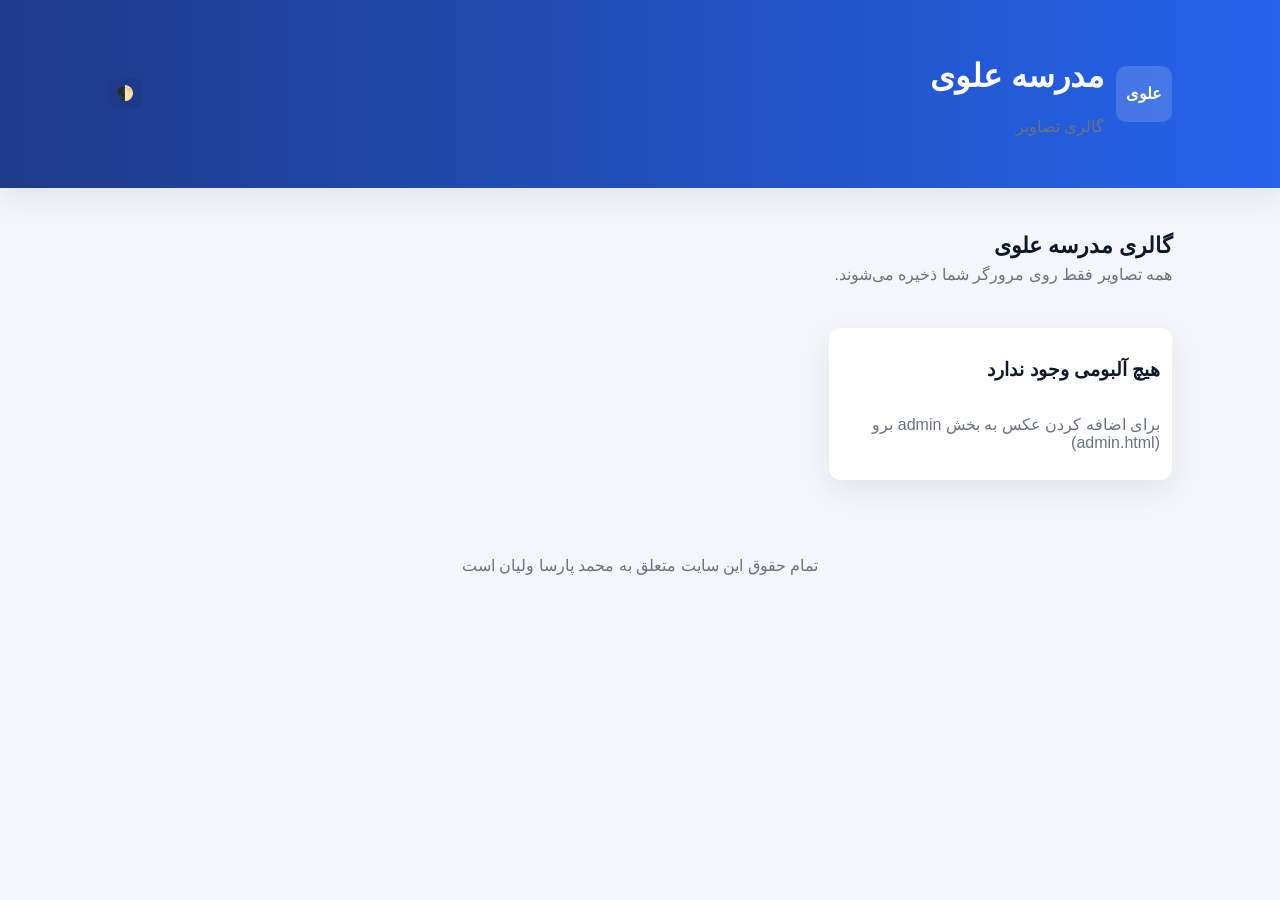
<file: index.html>
<!doctype html>
<html lang="fa" dir="rtl">
<head>
  <meta charset="utf-8" />
  <meta name="viewport" content="width=device-width,initial-scale=1" />
  <title>مدرسه علوی — گالری</title>
  <link rel="stylesheet" href="css/style.css">
</head>
<body>
  <header class="site-header">
    <div class="container">
      <div class="brand">
        <div class="logo">علوی</div>
        <div>
          <h1>مدرسه علوی</h1>
          <p class="muted">گالری تصاویر</p>
        </div>
      </div>

      <div class="actions">
        <!-- لینک پنل ادمین intentionally removed from UI (hidden). open admin.html manually -->
        <button id="darkToggle" class="btn small" type="button">🌓</button>
      </div>
    </div>
  </header>

  <main class="container main-body">
    <section id="hero" class="hero">
      <h2 id="heroTitle">گالری مدرسه علوی</h2>
      <p id="heroSub" class="muted">همه تصاویر فقط روی مرورگر شما ذخیره می‌شوند.</p>
    </section>

    <section id="galleryArea" class="gallery-area"></section>
  </main>

  <div id="lightbox" class="lightbox" aria-hidden="true">
    <button id="lbClose" class="lb-close" title="بستن">✕</button>
    <button id="lbPrev" class="lb-nav" title="قبلی">‹</button>
    <div class="lb-content">
      <img id="lbImg" alt="">
      <div id="lbCaption" class="lb-caption"></div>
      <div id="lbCounter" class="lb-counter"></div>
    </div>
    <button id="lbNext" class="lb-nav" title="بعدی">›</button>
  </div>

  <footer class="site-footer">
    تمام حقوق این سایت متعلق به محمد پارسا ولیان است
  </footer>

  <script src="js/main.js"></script>
</body>
</html>
</file>
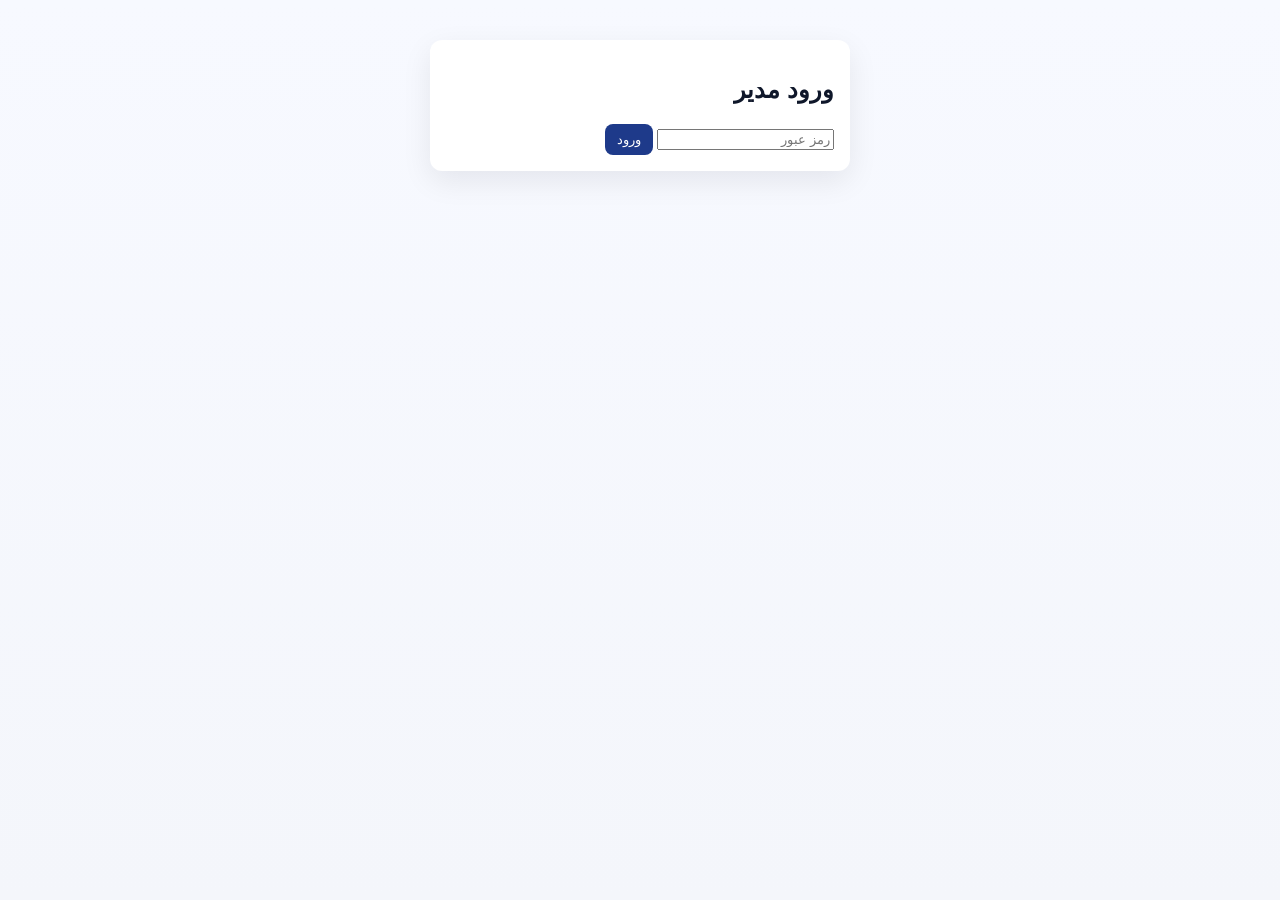
<file: admin.html>
<!doctype html>
<html lang="fa" dir="rtl">
<head>
  <meta charset="utf-8" />
  <meta name="viewport" content="width=device-width,initial-scale=1" />
  <title>پنل مدیریت — مدرسه علوی</title>
  <link rel="stylesheet" href="css/style.css">
</head>
<body class="admin-page">

  <div class="admin-wrap container">

    <!-- فرم ورود -->
    <div id="loginBox" class="card login-card">
      <h2>ورود مدیر</h2>
      <input id="adminPassword" type="password" placeholder="رمز عبور">
      <button id="loginBtn" class="btn">ورود</button>
    </div>

    <!-- پنل (کاملاً خالی، بعداً ساخته میشه) -->
    <div id="panel"></div>

  </div>

  <script src="js/admin.js"></script>
</body>
</html>
</file>
<file: css/style.css>
:root{
  --bg:#f4f6fb;
  --card:#ffffff;
  --accent:#1e3a8a;
  --muted:#6b7280;
  --danger:#dc2626;
  --shadow: 0 10px 30px rgba(2,6,23,0.08);
  --radius:12px;
  font-family: "Vazirmatn", Tahoma, sans-serif;
}

/* base */
*{box-sizing:border-box}
html,body{height:100%}
body{
  margin:0;
  background:var(--bg);
  color:#0f172a;
  -webkit-font-smoothing:antialiased;
}
.container{max-width:1100px;margin:0 auto;padding:18px}

/* header */
.site-header{
  background:linear-gradient(90deg,var(--accent),#2563eb);
  color:white;padding:18px 0;
  box-shadow:var(--shadow);
}
.site-header .container{display:flex;align-items:center;justify-content:space-between;gap:12px}
.brand{display:flex;gap:12px;align-items:center}
.logo{width:56px;height:56px;border-radius:10px;background:rgba(255,255,255,0.15);display:flex;align-items:center;justify-content:center;font-weight:700}
.muted{color:var(--muted)}

/* hero */
.hero{padding:26px 0;text-align:right}
.hero h2{margin:0;font-size:1.4rem}
.hero p{margin:6px 0 0}

/* gallery */
.gallery-area{display:grid;grid-template-columns:repeat(auto-fill,minmax(260px,1fr));gap:18px;margin-top:18px}
.album-card{background:var(--card);border-radius:12px;padding:12px;box-shadow:var(--shadow);overflow:hidden;display:flex;flex-direction:column}
.album-header{display:flex;justify-content:space-between;align-items:center}
.album-header h3{margin:0}
.thumb-grid{display:flex;gap:8px;flex-wrap:wrap;margin-top:10px}
.thumb-grid img{width:100%;height:140px;object-fit:cover;border-radius:8px;cursor:pointer;box-shadow:0 6px 18px rgba(2,6,23,0.06)}
.album-meta{margin-top:10px;color:var(--muted);font-size:0.95rem}

/* lightbox */
.lightbox{position:fixed;inset:0;display:none;align-items:center;justify-content:center;background:rgba(0,0,0,0.7);z-index:1000;padding:20px}
.lightbox[aria-hidden="false"]{display:flex}
.lb-content{max-width:1000px;width:100%;text-align:center}
.lb-content img{max-width:100%;max-height:80vh;border-radius:10px}
.lb-close,.lb-nav{position:fixed;background:transparent;border:none;color:white;font-size:28px;cursor:pointer;opacity:0.95}
.lb-close{top:20px;left:20px}
.lb-nav{top:50%;transform:translateY(-50%);font-size:40px}
.lb-prev{left:18px}
.lb-next{right:18px}
.lb-caption{color:white;margin-top:8px}
.lb-counter{color:white;margin-top:6px;opacity:0.9}

/* admin */
.admin-page{min-height:100vh;background:linear-gradient(180deg,#f7f9ff,#f4f6fb)}
.admin-wrap{padding-top:40px;padding-bottom:60px}
.card{background:var(--card);border-radius:12px;padding:16px;box-shadow:var(--shadow)}
.login-card{max-width:420px;margin:0 auto 20px}
.row{display:flex;gap:8px;align-items:center;margin-top:10px}
.row input, .row select{flex:1;padding:10px;border-radius:8px;border:1px solid #e6eefc}
.btn{background:var(--accent);color:white;padding:8px 12px;border-radius:8px;border:none;cursor:pointer}
.btn.small{padding:6px 8px;font-size:0.9rem}
.btn.danger, .btn.danger:hover{background:var(--danger)}
.preview{display:flex;flex-wrap:wrap;gap:10px;margin-top:12px}
.preview-item{width:110px;background:#fff;border-radius:8px;padding:6px;box-shadow:0 8px 20px rgba(2,6,23,0.06);text-align:center}
.preview-item img{width:100%;height:70px;object-fit:cover;border-radius:6px}
.preview-item .pname{font-size:0.75rem;color:var(--muted);margin-top:6px}
.preview-item button{margin-top:6px;padding:6px 8px;font-size:0.8rem}

/* footer */
.site-footer{text-align:center;padding:18px;color:var(--muted);margin-top:40px;background:transparent}

/* dark mode */
body.dark{
  background:#0b1220;color:#e6eef8;
}
body.dark .site-header{background:linear-gradient(90deg,#0f172a,#0b1220)}
body.dark .card{background:#071028}
body.dark .album-meta{color:#b9c6d8}
body.dark .muted{color:#9fb2cc}

/* responsive */
@media (max-width:700px){
  .gallery-area{grid-template-columns:repeat(auto-fill,minmax(160px,1fr))}
  .thumb-grid img{height:100px}
}
</file>
